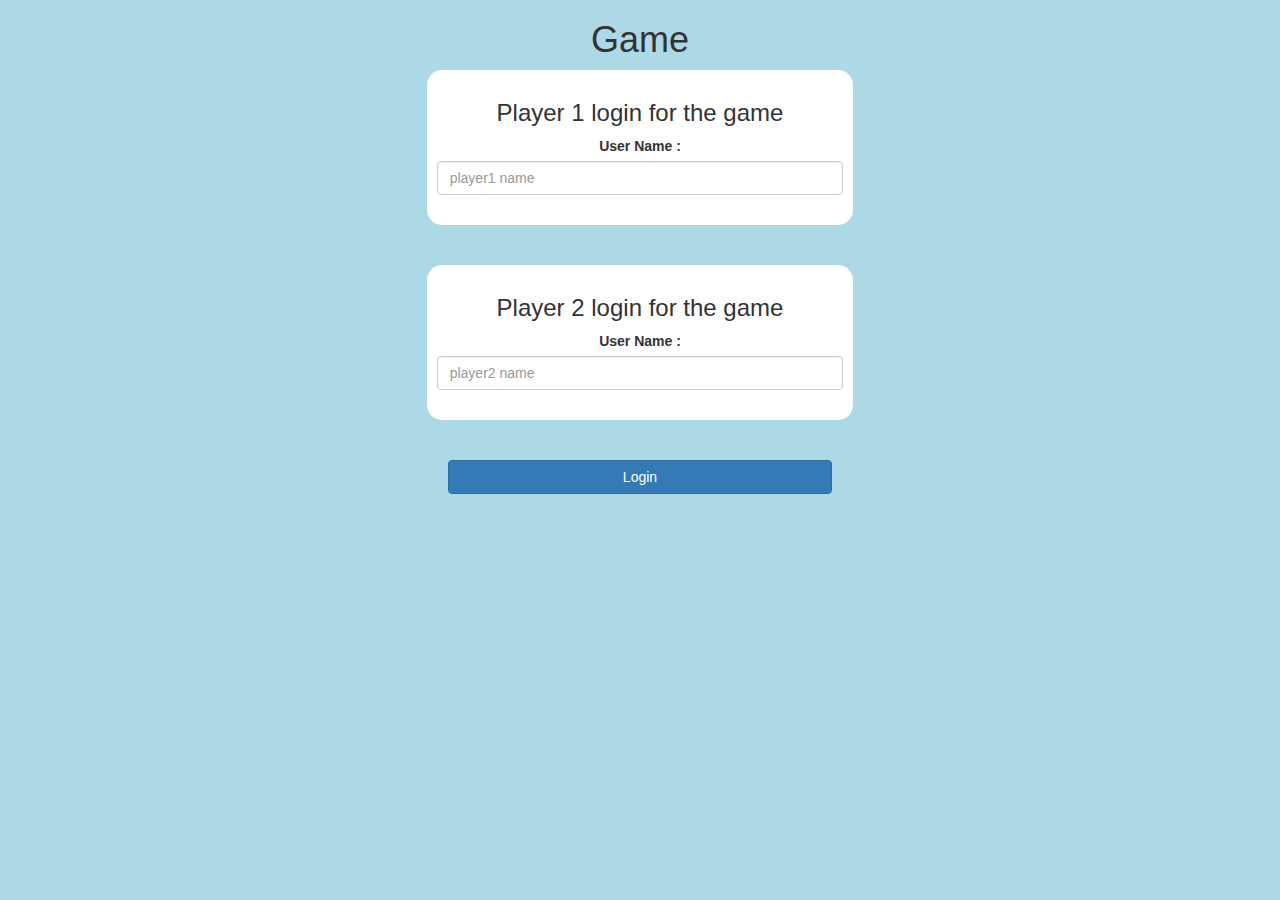
<file: index.html>
<!DOCTYPE html>
<html>
<head>
	<title>Guess The Word</title>

<meta name="viewport" content="width=device-width, initial-scale=1">
<link rel="stylesheet" href="https://maxcdn.bootstrapcdn.com/bootstrap/3.4.0/css/bootstrap.min.css">
<script src="https://ajax.googleapis.com/ajax/libs/jquery/3.4.1/jquery.min.js"></script>
<script src="https://maxcdn.bootstrapcdn.com/bootstrap/3.4.0/js/bootstrap.min.js"></script>

<link rel="stylesheet" type="text/css" href="game.css">

<script src="game_login.js"></script>
</head>
<body>
	<center>
		<h1>Game</h1>
		<div class="col-lg-4 col-sm-8 col-xs-11 login_div1">
			<h3>Player 1 login for the game</h3>
			<label>User Name :</label>
			<input type="text" id="hue" class="form-control" placeholder="player1 name">
			<br>
		</div>
		<br>
		<br>
		<div class="col-lg-4 col-sm-8 col-xs-11 login_div2">
			<h3>Player 2 login for the game</h3>
			<label>User Name :</label>
			<input type="text" id="hue2" class="form-control" placeholder="player2 name">
			<br>
		</div><br>
		<br>
		<button style="width: 30%;" class="btn btn-primary" id="Dew" onclick="update()">Login</button>
	</center>
</body>
</html>
</file>
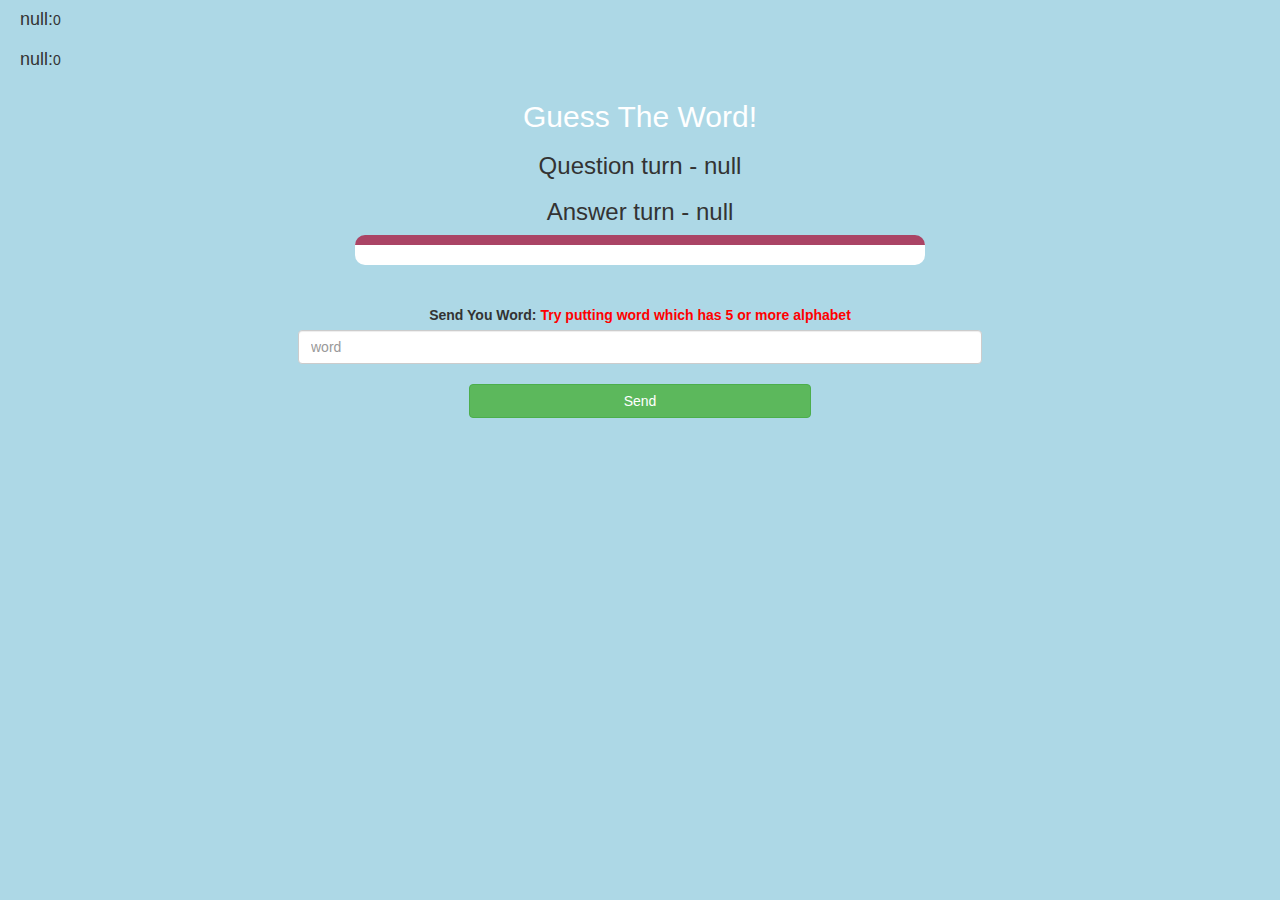
<file: game_page.html>
<!DOCTYPE html>
<html>
<head>
	<title>Guess The Word</title>

<meta name="viewport" content="width=device-width, initial-scale=1">
<link rel="stylesheet" href="https://maxcdn.bootstrapcdn.com/bootstrap/3.4.0/css/bootstrap.min.css">
<script src="https://ajax.googleapis.com/ajax/libs/jquery/3.4.1/jquery.min.js"></script>
<script src="https://maxcdn.bootstrapcdn.com/bootstrap/3.4.0/js/bootstrap.min.js"></script>

<link rel="stylesheet" type="text/css" href="game.css">
</head>
<body>
<h4 id="player1_name"></h4><span id="player1_score"></span>
<br>
<h4 id="player2_name"></h4><span id="player2_score"></span>
<div class="container">
	<center>
		<h2 style="color: white;">Guess The Word!</h2>
		<h3 id="player_question"></h3>
		<h3 id="player_answer"></h3>
		<div id="output" class="col-lg-6"></div>
		<br>
		<br>
		<label>Send You Word: <b style="color: red">Try putting word which has 5 or more alphabet</b></label>
		<input type="text" id="word" class="form-control" placeholder="word">
		<br>
		<button onclick="send()" class="btn btn-success" style="width: 30%;">Send</button>
	</center>
</div>
<script src="game_page.js"></script>
</body>
</html>
</file>
<file: game.css>
body
{
	background: lightblue;
}

	.login_div1 , .login_div2
	{
		background: white;
		padding: 10px;
		float: none;
		border-radius: 15px;
	}


#player1_name , #player2_name
{
	display: inline-block;
	margin-left: 20px;
}
#word
{
	width: 60%;
}
#word_display
{
	letter-spacing: 5px;
}
#output
{
background: white;
border-radius: 10px;
border-top: 10px solid #AA4465;
padding: 10px;
float: none;
text-align: left;
}
#dew
{
	margin-top: 30px;
}
</file>
